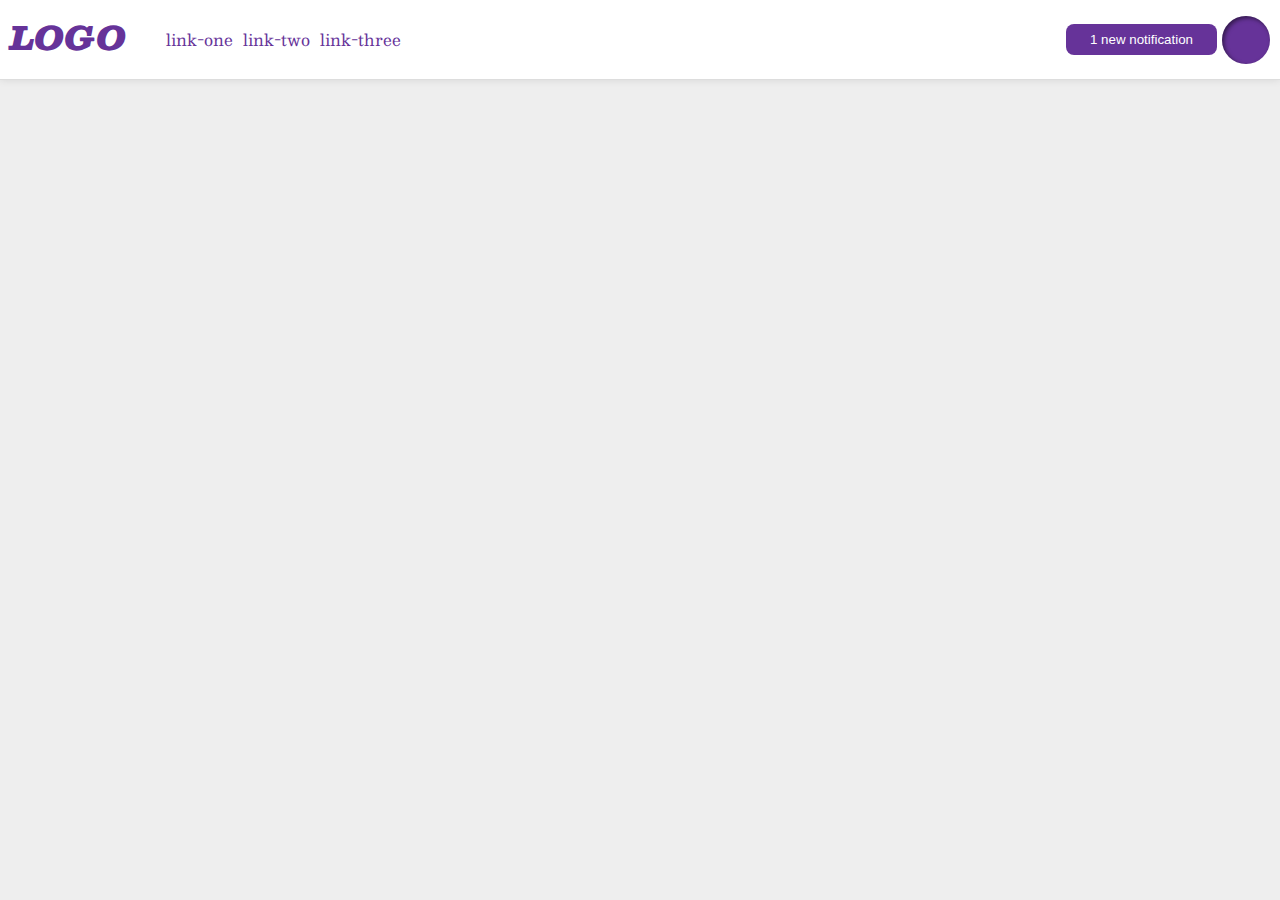
<file: flex/03-flex-header-2/index.html>
<!DOCTYPE html>
<html lang="en">
  <head>
    <meta charset="UTF-8">
    <meta http-equiv="X-UA-Compatible" content="IE=edge">
    <meta name="viewport" content="width=device-width, initial-scale=1.0">
    <title>Flex Header 2</title>
    <link rel="stylesheet" href="style.css">
  </head>
  <body>
    <div class="header">
    <div  class="left">
      <div class="logo">
        LOGO
      </div>
      <ul class="links">
        <li><a href="google.com">link-one</a></li>
        <li><a href="google.com">link-two</a></li>
        <li><a href="google.com">link-three</a></li>
      </ul>
    </div>
    <div class="right">
      <button class="notifications">
        1 new notification
      </button>
      <div class="profile-image"></div>
    </div>  
    </div>
  </body>
</html>
</file>
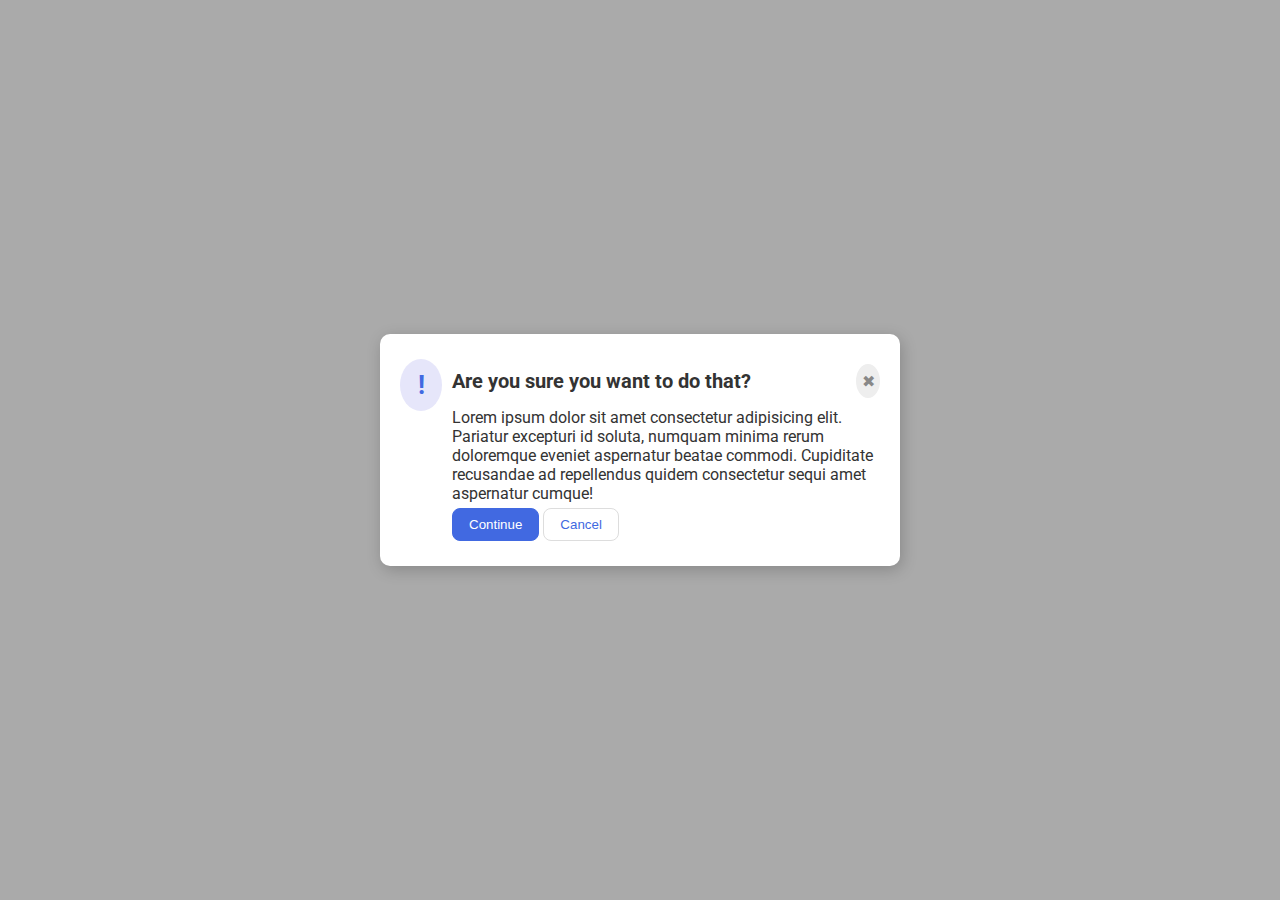
<file: flex/05-flex-modal/index.html>
<!DOCTYPE html>
<html lang="en">
  <head>
    <meta charset="UTF-8">
    <meta http-equiv="X-UA-Compatible" content="IE=edge">
    <meta name="viewport" content="width=device-width, initial-scale=1.0">
    <link rel="stylesheet" href="style.css">
    <title>Modal</title>
  </head>
  
  <body>
  
    <div class="modal">
     
      <div class="largecontainer">
          <div class="icon">!</div>

      </div>

      <div class="largecontainer">
        
        <div class= "container">
          <div class="header">Are you sure you want to do that?</div>
     
      
          <div class="close-button">✖</div>
       </div>
      
      
       <div class="text">Lorem ipsum dolor sit amet consectetur adipisicing elit. Pariatur excepturi id soluta, numquam minima rerum doloremque eveniet aspernatur beatae commodi. Cupiditate recusandae ad repellendus quidem consectetur sequi amet aspernatur cumque!</div>
     
      
       <button class="continue">Continue</button>
     
       <button class="cancel">Cancel</button>
    </div>
    
    </div>
    
    </div>
 
  </body>
</html>
</file>
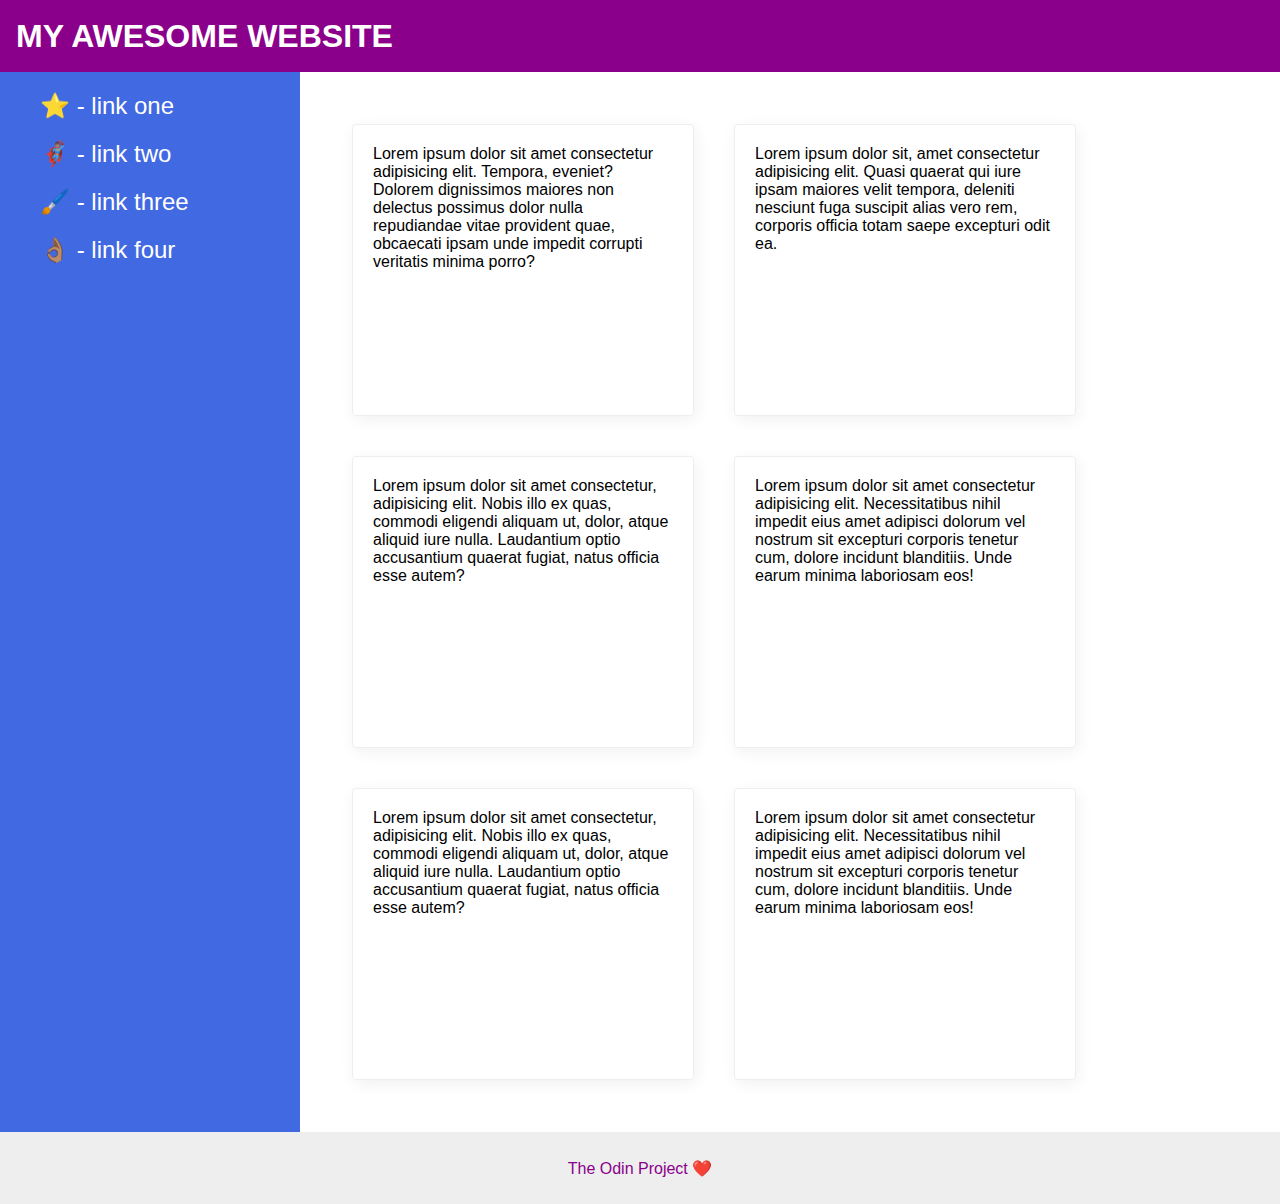
<file: flex/07-flex-layout-2/index.html>
<!DOCTYPE html>
<html lang="en">
  <head>
    <meta charset="UTF-8">
    <meta http-equiv="X-UA-Compatible" content="IE=edge">
    <meta name="viewport" content="width=device-width, initial-scale=1.0">
    <title>The Holy Grail</title>
    <link rel="stylesheet" href="style.css">
  </head>
  <body>
    
    <div class="header">
      MY AWESOME WEBSITE
    </div>
    
    <div class="main">
      <div class="sidebar">
        <ul>
         <li> <a href="#">⭐ - link one</a></li>
          <li><a href="#">🦸🏽‍♂️ - link two</a></li>
          <li><a href="#">🖌️ - link three</a></li>
          <li><a href="#">👌🏽 - link four</a></li>
        </ul>
      </div>

      
      <div class="cardsection">
          <div class="card">Lorem ipsum dolor sit amet consectetur adipisicing elit. Tempora, eveniet? Dolorem dignissimos maiores non delectus possimus dolor nulla repudiandae vitae provident quae, obcaecati ipsam unde impedit corrupti veritatis minima porro?</div>
          <div class="card">Lorem ipsum dolor sit, amet consectetur adipisicing elit. Quasi quaerat qui iure ipsam maiores velit tempora, deleniti nesciunt fuga suscipit alias vero rem, corporis officia totam saepe excepturi odit ea.</div>
          <div class="card">Lorem ipsum dolor sit amet consectetur, adipisicing elit. Nobis illo ex quas, commodi eligendi aliquam ut, dolor, atque aliquid iure nulla. Laudantium optio accusantium quaerat fugiat, natus officia esse autem?</div>
        
      
          <div class="card">Lorem ipsum dolor sit amet consectetur adipisicing elit. Necessitatibus nihil impedit eius amet adipisci dolorum vel nostrum sit excepturi corporis tenetur cum, dolore incidunt blanditiis. Unde earum minima laboriosam eos!</div>
          <div class="card">Lorem ipsum dolor sit amet consectetur, adipisicing elit. Nobis illo ex quas, commodi eligendi aliquam ut, dolor, atque aliquid iure nulla. Laudantium optio accusantium quaerat fugiat, natus officia esse autem?</div>
          <div class="card">Lorem ipsum dolor sit amet consectetur adipisicing elit. Necessitatibus nihil impedit eius amet adipisci dolorum vel nostrum sit excepturi corporis tenetur cum, dolore incidunt blanditiis. Unde earum minima laboriosam eos!</div>
      </div>
      
    </div>
    <div class="footer">
      The Odin Project ❤️
    </div>
  </body>
</html>
</file>
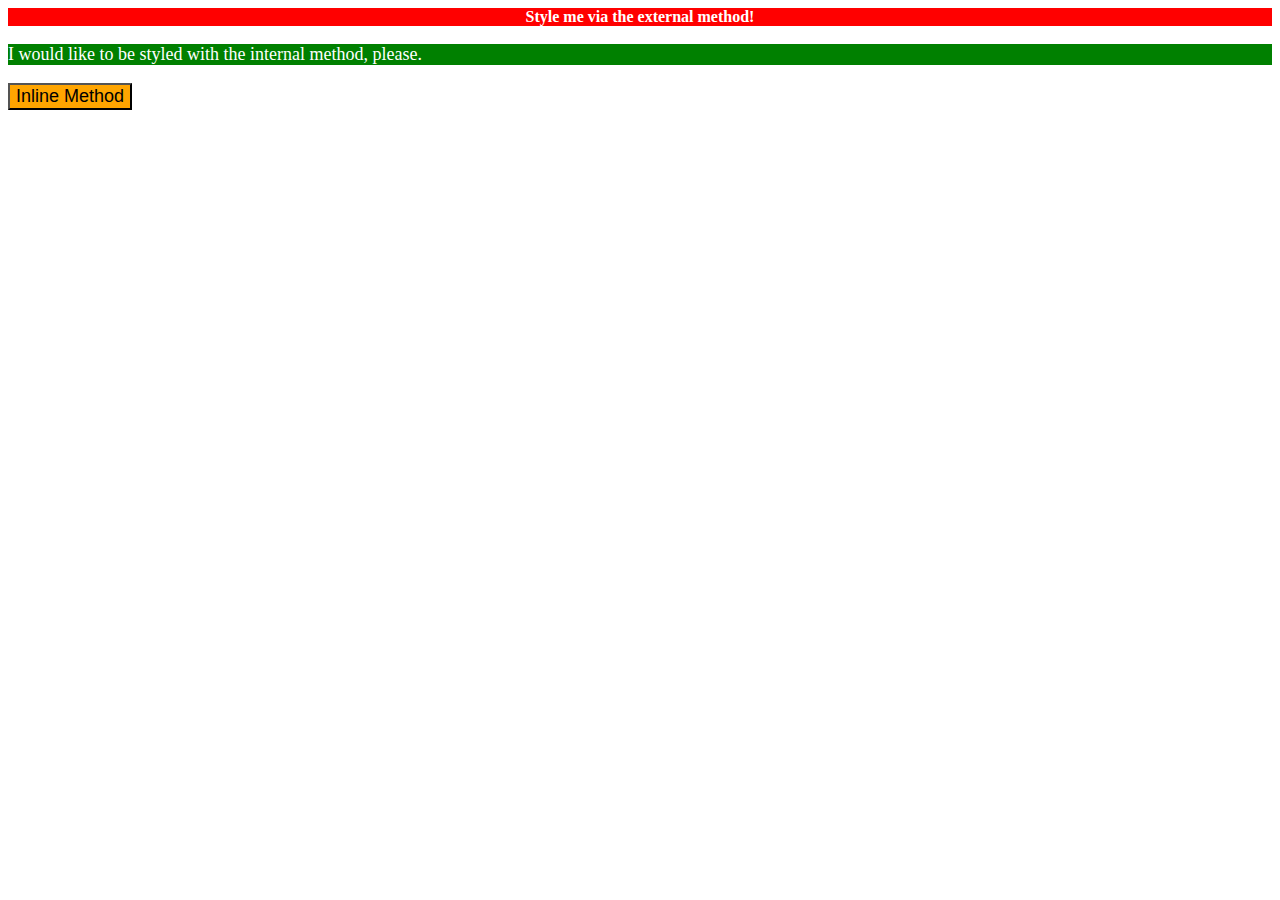
<file: foundations/01-css-methods/index.html>
<!DOCTYPE html>
<html lang="en">
  <head>
    <meta charset="UTF-8">
    <meta http-equiv="X-UA-Compatible" content="IE=edge">
    <meta name="viewport" content="width=device-width, initial-scale=1.0">
    <link rel="stylesheet" href="style.css">
    <style>
      p {
        color: white;
        background-color: green;
        font-size: 18px;
      }
    </style>
    <title>Methods for Adding CSS</title>
  </head>
  <body>
    <div>Style me via the external method!</div>
    <p>I would like to be styled with the internal method, please.</p>
    <button style = "background-color: orange; font-size: 18px;">Inline Method</button>
  </body>
</html>
</file>
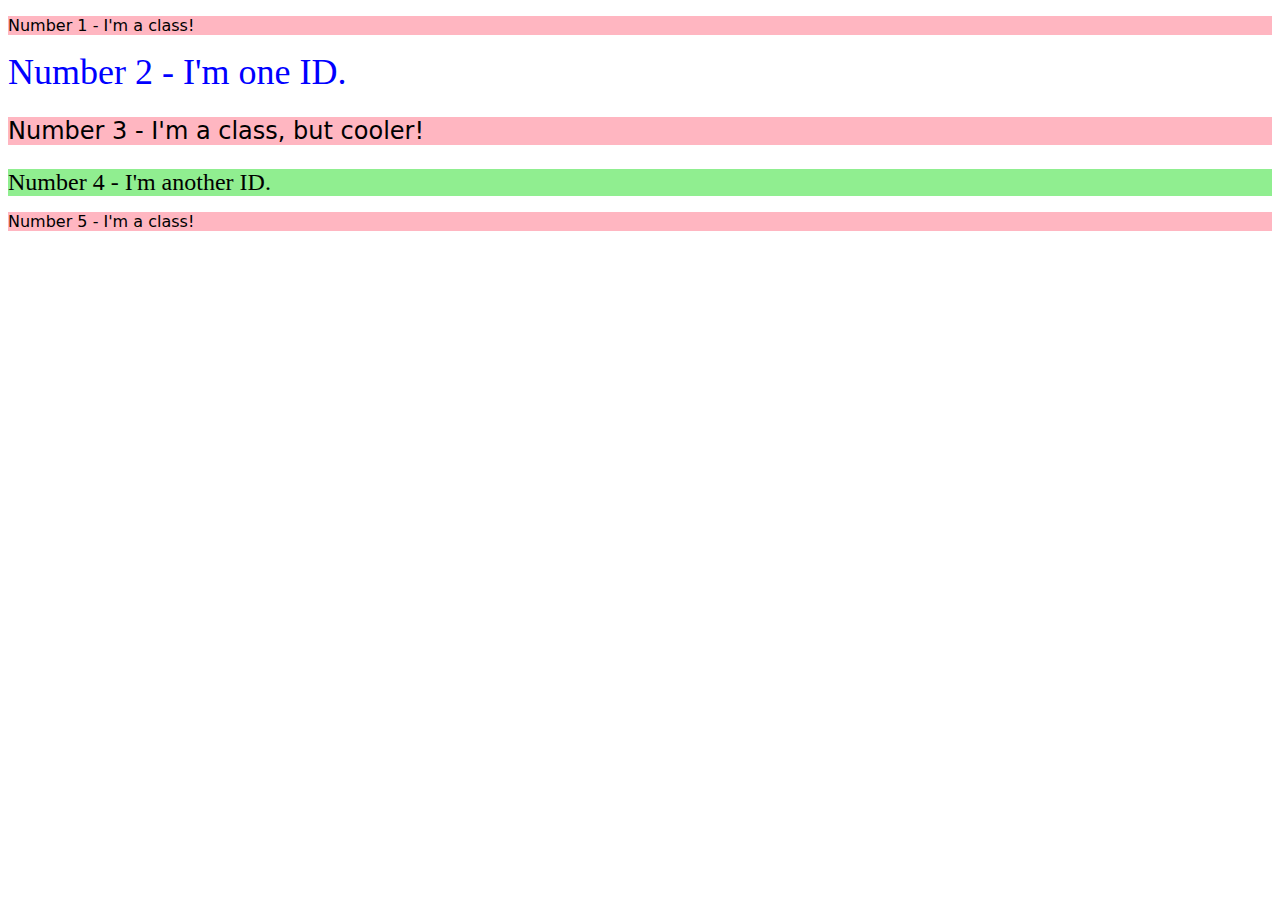
<file: foundations/02-class-id-selectors/index.html>
<!DOCTYPE html>
<html lang="en">
  <head>
    <meta charset="UTF-8">
    <meta http-equiv="X-UA-Compatible" content="IE=edge">
    <meta name="viewport" content="width=device-width, initial-scale=1.0">
    <title>Class and ID Selectors</title>
    <link rel="stylesheet" href="style.css">
  </head>
  <body>
    <p class = "odd">Number 1 - I'm a class!</p>
    
    <div>Number 2 - I'm one ID.</div>
    
    <p class = "odd" id="three">Number 3 - I'm a class, but cooler!</p>
    
    <div id="four">Number 4 - I'm another ID.</div>
    
    <p class = "odd" >Number 5 - I'm a class!</p>
  </body>
</html>
</file>
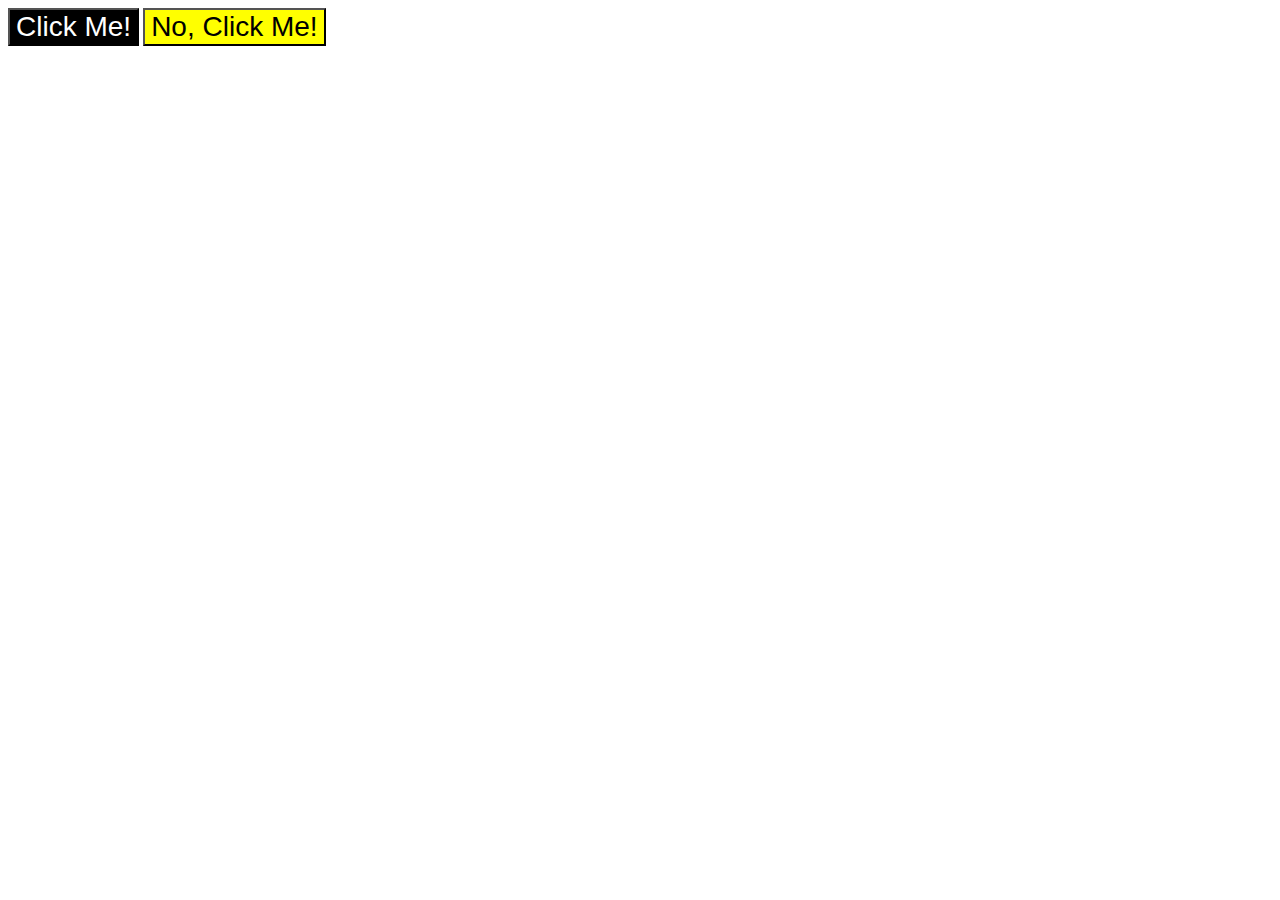
<file: foundations/03-grouping-selectors/index.html>
<!DOCTYPE html>
<html lang="en">
  <head>
    <meta charset="UTF-8">
    <meta http-equiv="X-UA-Compatible" content="IE=edge">
    <meta name="viewport" content="width=device-width, initial-scale=1.0">
    <title>Grouping Selectors</title>
    <link rel="stylesheet" href="style.css">
  </head>
  <body>
    <button class="one">Click Me!</button>
    <button class="two">No, Click Me!</button>
  </body>
</html>
</file>
<file: flex/03-flex-header-2/style.css>
/* this is some magical font-importing.  
you'll learn about it later. */
@import url('https://fonts.googleapis.com/css2?family=Besley:ital,wght@0,400;1,900&display=swap');

body {
  margin: 0;
  background: #eee;
  font-family: Besley, serif;
}

.header {
  background: white;
  border-bottom: 1px solid #ddd;
  box-shadow: 0 0 8px rgba(0,0,0,.1);
  display: flex;
}

.left, .right{
  display: flex;
}

.left
{flex: 1;
padding: 10px;
}

.right{
  gap: 5px;
  padding: 10px;
  align-items: center;
}

.profile-image {
  background: rebeccapurple;
  box-shadow: inset 2px 2px 4px rgba(0,0,0,.5);
  border-radius: 50%;
  width: 48px;
  height: 48px;
}

.logo {
  color: rebeccapurple;
  font-size: 32px;
  font-weight: 900;
  font-style: italic;
}

button {
  border: none;
  border-radius: 8px;
  background: rebeccapurple;
  color: white;
  padding: 8px 24px;
}

a {
  /* this removes the line under our links */
  text-decoration: none;
  color: rebeccapurple;
}

ul {
  list-style-type: none;
  display: flex;
  gap: 10px;
}
</file>
<file: flex/05-flex-modal/style.css>
@import url('https://fonts.googleapis.com/css2?family=Roboto:wght@400;700&display=swap');

html, body {
  height: 100%;
}

body {
  font-family: Roboto, sans-serif;
  margin: 0;
  background: #aaa;
  color: #333;
  /* I'll give you this one for free lol */
  display: flex;
  align-items: center;
  justify-content: center;
  
}



.modal {
  background: white;
  width: 480px;
  border-radius: 10px;
  box-shadow: 2px 4px 16px rgba(0,0,0,.2);
  display: flex;
  padding: 20px;
  gap:10px;
  
  
}


.container{
  display: flex;
  justify-content: flex-end;
  
}


.header{
  font-size: 20px;
  font-weight: bold;
  flex: 1;
  


}


div{
  padding: 5px 0px;
}

.icon {
  color: royalblue;
  font-size: 26px;
  font-weight: 700;
  background: lavender;
  width: 42px;
  height: 42px;
  border-radius: 50%;
  display: flex;
  align-items: center;
  justify-content: center;
}

.close-button {
  background: #eee;
  border-radius: 50%;
  color: #888;
  font-weight: 400;
  font-size: 16px;
  height: 24px;
  width: 24px;
  display: flex;
  align-items: center;
  justify-content: center;
}

button {
  padding: 8px 16px;
  border-radius: 8px;
}

button.continue {
  background: royalblue;
  border: 1px solid royalblue;
  color: white;
}

button.cancel {
  background: white;
  border: 1px solid #ddd;
  color: royalblue;
}
</file>
<file: flex/07-flex-layout-2/style.css>
body {
  font-family: -apple-system, BlinkMacSystemFont, 'Segoe UI', Roboto, Oxygen, Ubuntu, Cantarell, 'Open Sans', 'Helvetica Neue', sans-serif;
  margin: 0;
  min-height: 100vh;
  display: flex;
  flex-direction: column;
}

.header {
  height: 72px;
  background: darkmagenta;
  color: white;
  /*add*/
  font-size: 32px;
  font-weight: 900;
  padding-left: 16px;
  display: flex;
  align-items: center;
}

.footer {
  height: 72px;
  background: #eee;
  color: darkmagenta;
  /*add*/
  display: flex;
  justify-content: center;
  align-items: center;
}

.sidebar {
  width: 300px;
  background: royalblue;
  box-sizing: border-box;
  flex-shrink: 0;

}

.card {
  border: 1px solid #eee;
  box-shadow: 2px 4px 16px rgba(0,0,0,.06);
  border-radius: 4px;

  /*add*/
  padding: 20px;
  margin: 20px;
  height: 250px;
  width: 300px;
}

/*add*/

.main{
  flex: 1;
  display: flex;
}

.cardsection{
  padding: 32px;
  display: flex;
  flex-wrap: wrap;
}

a{
  color: white;
  text-decoration: none;
  font-size: 24px;
 }

 li{
  margin-top: 20px;
 }

ul{
  list-style: none;
}
</file>
<file: foundations/01-css-methods/style.css>
div{
    background-color: red;
    color: white;
    font-size: 32;
    font-weight: bold;
    text-align: center;



}
</file>
<file: foundations/02-class-id-selectors/style.css>
.odd {
    background-color: lightpink;
    font-family: Verdana, DejaVu Sans, sans-serif;
}

div{
    color: blue;
    font-size: 36px}

#four{
    background-color: lightgreen;
    font-size: 24px;
    font-style: bold;
    color: black;
}

#three{
    font-size: 24px;
}
</file>
<file: foundations/03-grouping-selectors/style.css>
button{
    font-size: 28px;
    font-family: Helvetica, 'Times New Roman', sans-serif;
}

.one{
    background-color: black;
    color: white;
    }

    .two{
        background-color: yellow;
    }
</file>
